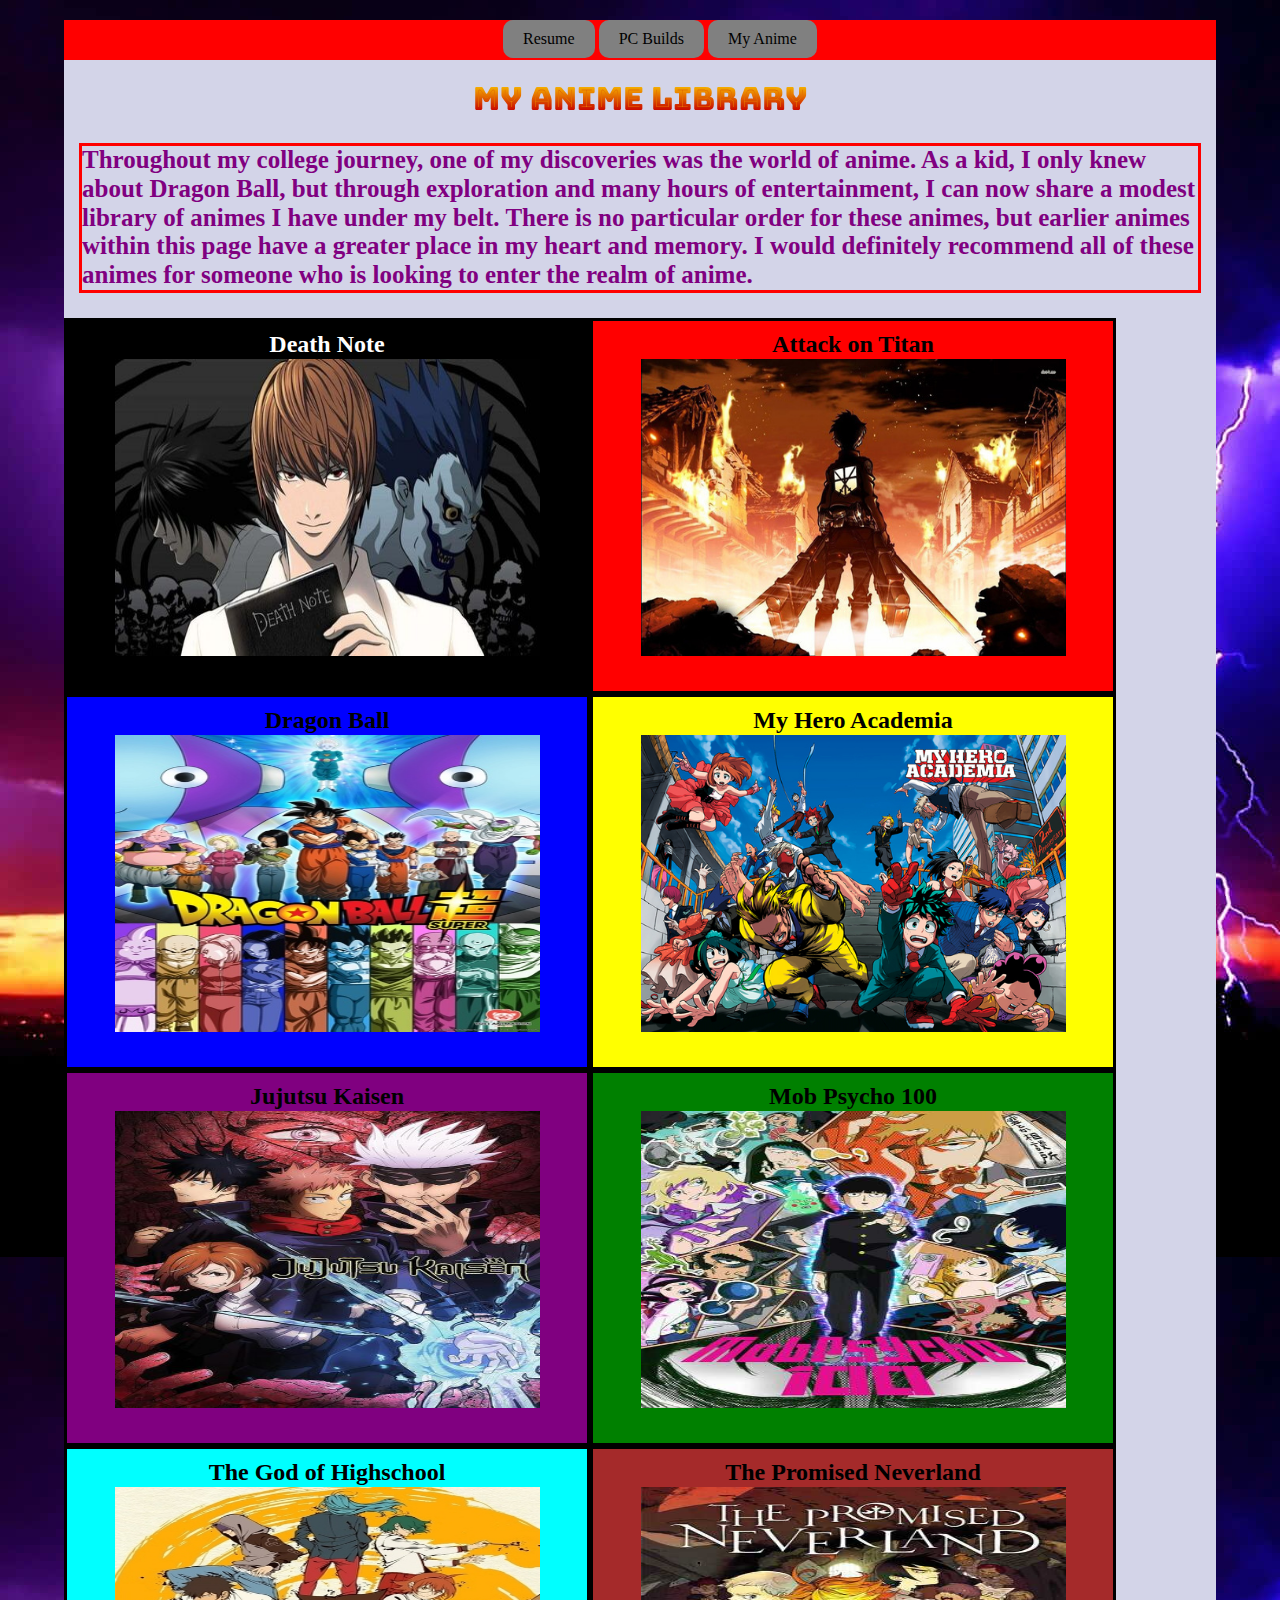
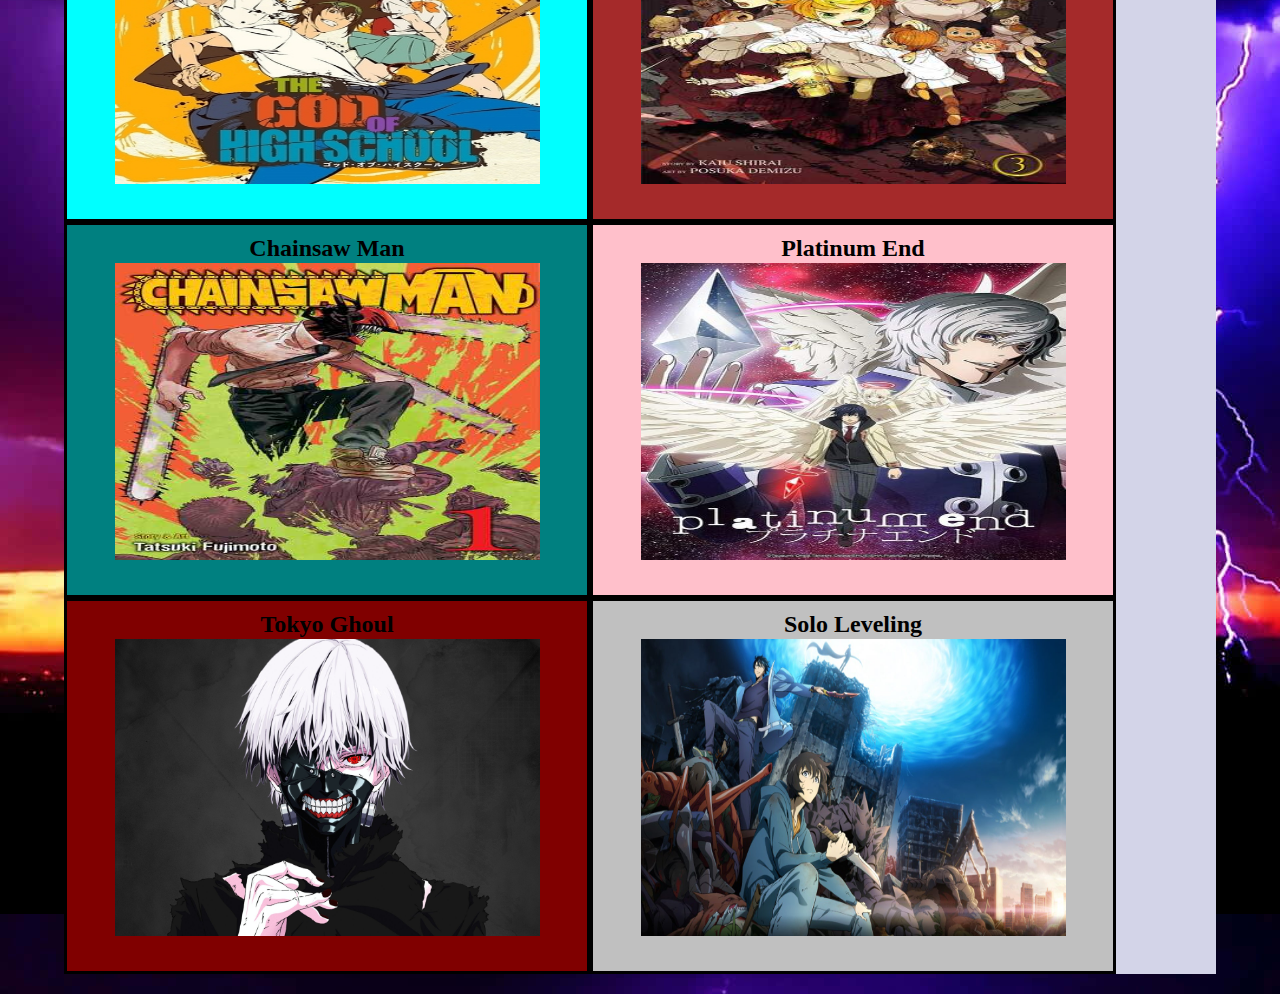
<file: animes.html>
<!DOCTYPE html>
<html lang="en">

  <head>
    <title>Andrew's Project 2</title>
    <meta charset="utf-8">
    <link rel="stylesheet" type="text/css" href="css/normalize.css">
    <link rel="stylesheet" type="text/css" href="css/stylize.css">
    <link rel="preconnect" href="https://fonts.googleapis.com">
    <link rel="preconnect" href="https://fonts.gstatic.com" crossorigin>
    <link href="https://fonts.googleapis.com/css2?family=Bungee+Spice&display=swap" rel="stylesheet">
  </head>
  
  <body id="anime_body">
    <div id="page_wrapper">
      <header id="main_header">
        <nav id="nav_buttons">
          <ul id="nav_ul"> 
            <li><a href="index.html">Resume</a></li>
            <li><a href="pcbuilds.html">PC Builds</a></li>
            <li><a href="animes.html">My Anime</a></li>
          </ul>
        </nav>
      </header>
      <h1 id="anime_title">My Anime Library</h1>
      <p id="anime_intro">Throughout my college journey, one of my discoveries was the world of anime. As a kid, I only knew about Dragon Ball, but through exploration and many hours of entertainment, I can now share a modest library of animes I have under my belt. There is no particular order for these animes, but earlier animes within this page have a greater place in my heart and memory. I would definitely recommend all of these animes for someone who is looking to enter the realm of anime.</p>
      
      <section class="pic1">
        <h2>Death Note</h2>
        <img id="am1" src="images/dn_rzf.jpg" alt="L and Ryuk shown behind Light Yagami holding Death Note">
      </section>
      
      <section id="pic2">
        <h2>Attack on Titan</h2>
        <img id="am2" src="images/aot_rzf.jpg" alt="Eren from Attack on Titan inside burning village">
      </section>
      
      <section id="pic3">
        <h2>Dragon Ball</h2>
        <img id="am3" src="images/dbs_rzf.jpg" alt="Panel of partcipants within Dragon Ball Super's Tournament of Power">
      </section>
      
      <section id="pic4">
        <h2>My Hero Academia</h2>
        <img id="am4" src="images/mha_rzf.jpg" alt="Students and heroes from My Hero Academia">
      </section>
      
      <section id="pic5">
        <h2>Jujutsu Kaisen</h2>
        <img id="am5" src="images/jjk_rzf.jpg" alt="Gojo Satoru and his first year students from Jujutsu Kaisen">
      </section>
      
      <section id="pic6">
        <h2>Mob Psycho 100</h2>
        <img id="am6" src="images/mobpsycho_rzf.jpg" alt="Cover image of Shigeo 'Mob' Kageyama and others from Mob Psycho 100">
      </section>
      
      <section id="pic7">
        <h2>The God of Highschool</h2>
        <img id="am7" src="images/godofhighschool_rzf.jpg" alt="Han Daewi and Yu Mira in fighting stance behind Jin Mori, from The God of Highschool">
      </section>
      
      <section id="pic8">
        <h2>The Promised Neverland</h2>
        <img id="am8" src="images/promisedneverland_rzf.jpg" alt="Volume 3 Cover of The Promised Neverland showing Grace Field orphans">
      </section>
      
     <section id="pic9">
      <h2>Chainsaw Man</h2>
      <img id="am9" src="images/chainsawman_rzf.jpg" alt="Volume 1 cover of Chainsaw Man where Denji is stepping over enemies">
     </section>
      
      <section id="pic10">
        <h2>Platinum End</h2>
        <img id="am10" src="images/platinumend_rzf.jpg" alt="Meyza and Uryu behind Mirai and Nasse from Platinum End">
      </section>
      
      <section id="pic11">
        <h2>Tokyo Ghoul</h2>
        <img id="am11" src="images/tg_rzf.jpg" alt="Ken Kanaki from Tokyo Ghoul wearing a black mask">
      </section>
      
      <section id="pic12">
        <h2>Solo Leveling</h2>
        <img id="am12" src="images/sl_rzf.jpeg" alt="Sung Jinwoo from Solo Leveling under a portal in destroyed city">
      </section>
    
    </div>
  </body>
  
</html>
</file>
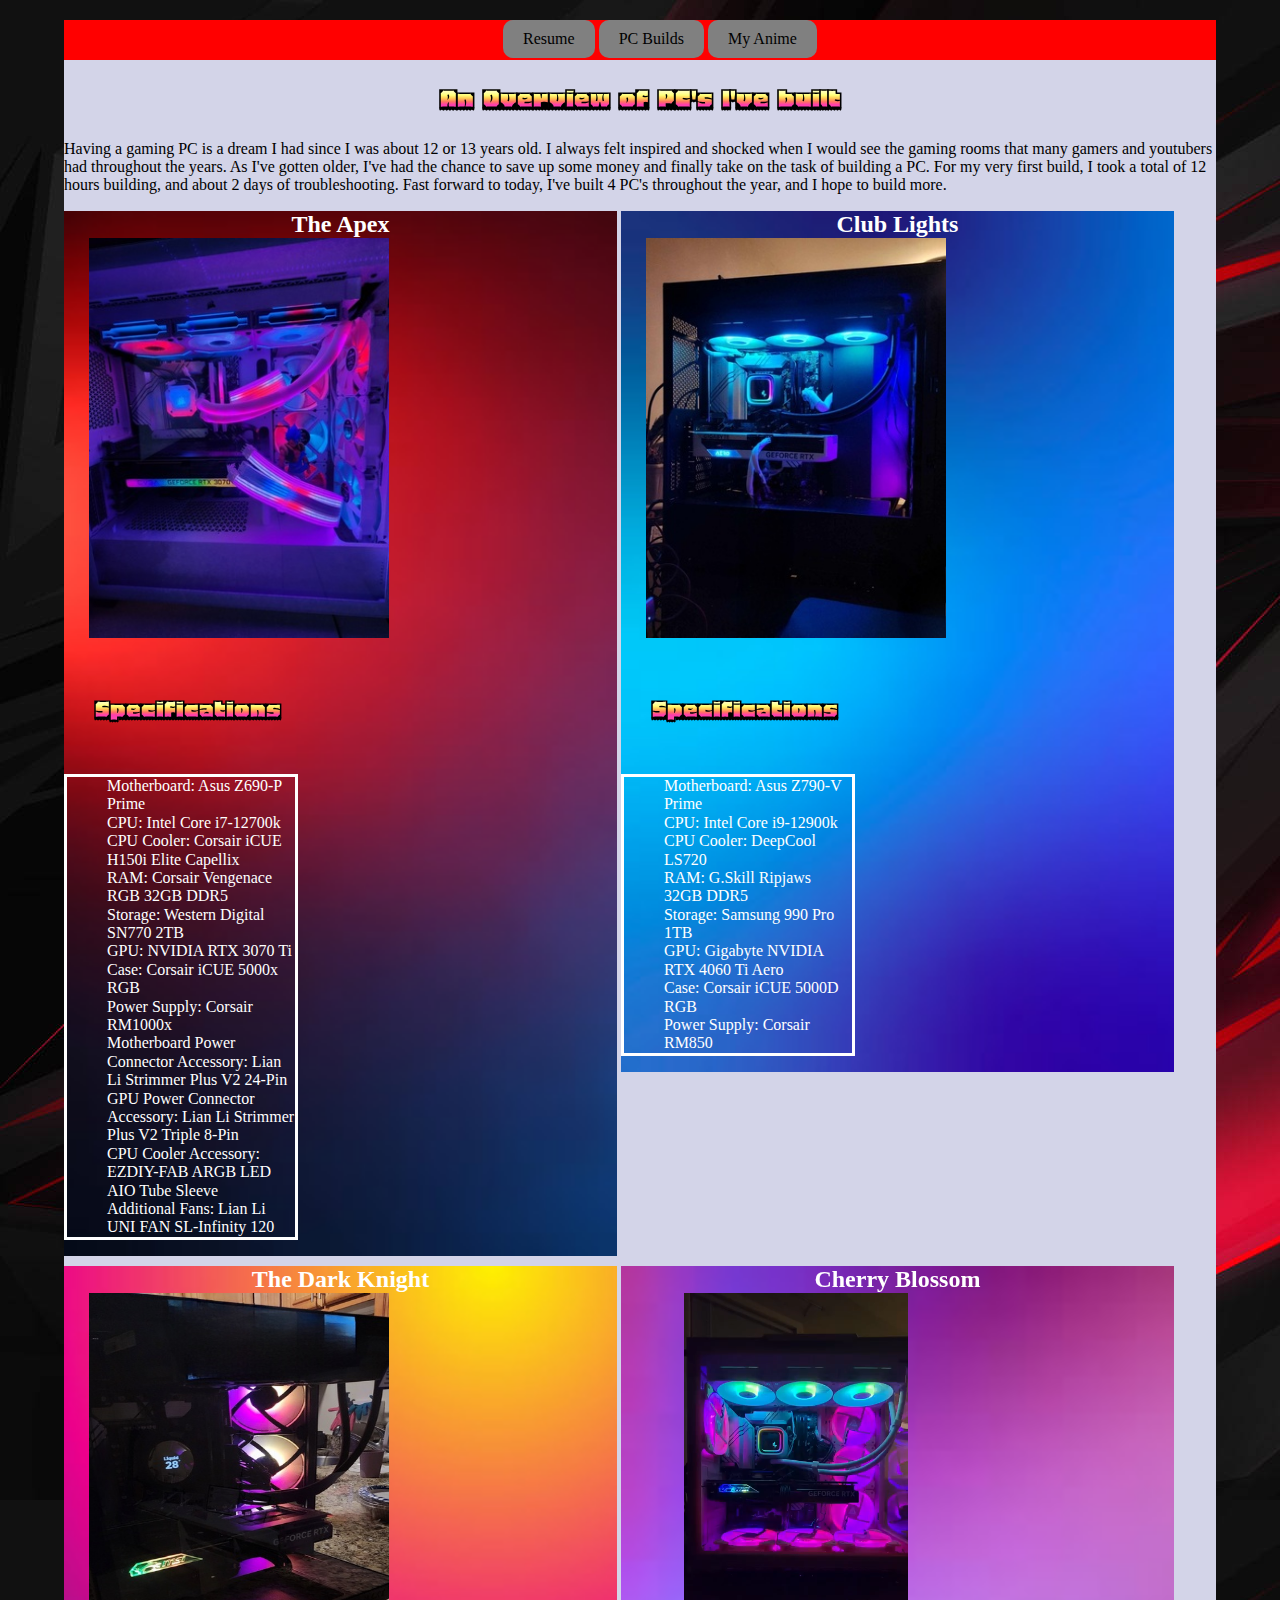
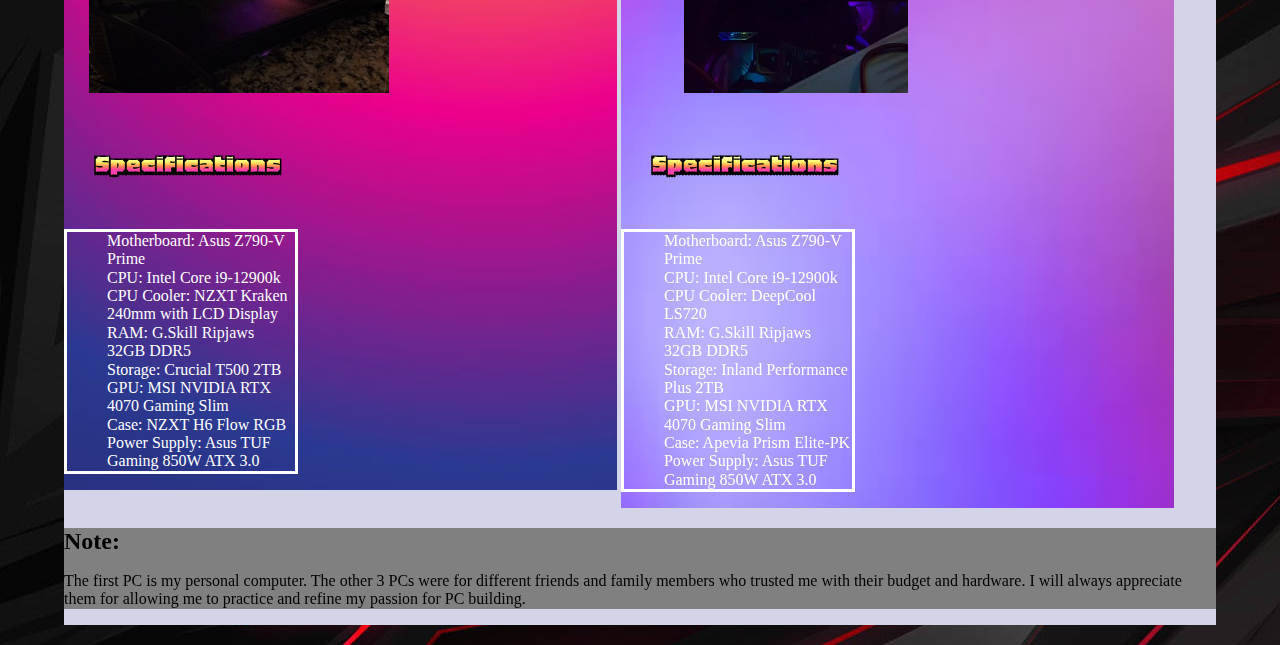
<file: pcbuilds.html>
<!DOCTYPE html>
<html lang="en">

  <head>
    <title>Andrew's Project 2</title>
    <meta charset="utf-8">
    <link rel="stylesheet" type="text/css" href="css/normalize.css">
    <link rel="stylesheet" type="text/css" href="css/stylize.css">
    <link rel="preconnect" href="https://fonts.googleapis.com">
    <link rel="preconnect" href="https://fonts.gstatic.com" crossorigin>
    <link href="https://fonts.googleapis.com/css2?family=Honk:MORF,SHLN@0,29.3&family=Permanent+Marker&display=swap" rel="stylesheet">
  </head>
  
  <body id="pcbuilds_body">
    <div id="page_wrapper">
      <header id="main_header">
        <nav id="nav_buttons">
          <ul id="nav_ul"> 
            <li><a href="index.html">Resume</a></li>
            <li><a href="pcbuilds.html">PC Builds</a></li>
            <li><a href="animes.html">My Anime</a></li>
          </ul>
        </nav>
      </header>
    <h1 id="pc_title">An Overview of PC's I've built</h1>
    <p>Having a gaming PC is a dream I had since I was about 12 or 13 years old. I always felt inspired and shocked when I would see the gaming rooms that many gamers and youtubers had throughout the years. As I've gotten older, I've had the chance to save up some money and finally take on the task of building a PC. For my very first build, I took a total of 12 hours building, and about 2 days of troubleshooting. Fast forward to today, I've built 4 PC's throughout the year, and I hope to build more.</p>
    
    <section id="first_build">
      <h2>The Apex</h2>
      <img src="images/pc_build1_rzf.jpg" alt="White Gaming PC with Red and Blue lighting" id="mypc_img">
      <nav id="firstbuild_specs">
      <p class="specs_header">Specifications</p>
        <ul>
          <li>Motherboard: Asus Z690-P Prime</li>
          <li>CPU: Intel Core i7-12700k</li>
          <li>CPU Cooler: Corsair iCUE H150i Elite Capellix</li>
          <li>RAM: Corsair Vengenace RGB 32GB DDR5</li>
          <li>Storage: Western Digital SN770 2TB</li>
          <li>GPU: NVIDIA RTX 3070 Ti</li>
          <li>Case: Corsair iCUE 5000x RGB</li>
          <li>Power Supply: Corsair RM1000x</li>
          <li>Motherboard Power Connector Accessory: Lian Li Strimmer Plus V2 24-Pin</li>
          <li>GPU Power Connector Accessory: Lian Li Strimmer Plus V2 Triple 8-Pin</li>
          <li>CPU Cooler Accessory: EZDIY-FAB ARGB LED AIO Tube Sleeve</li>
          <li>Additional Fans:  Lian Li UNI FAN SL-Infinity 120</li>
        </ul>
      </nav>
    </section>   
    
    <section id="second_build">
      <h2>Club Lights</h2>
      <img src="images/pc_build2_rzf.jpg" alt="Black Gaming PC with bright RGB lighting" id="secondpc_img">
      <nav id="secondbuild_specs">
      <p class="specs_header">Specifications </p>
      <ul>
        <li>Motherboard: Asus Z790-V Prime</li>
        <li>CPU: Intel Core i9-12900k</li>
        <li>CPU Cooler: DeepCool LS720</li>
        <li>RAM: G.Skill Ripjaws 32GB DDR5</li>
        <li>Storage: Samsung 990 Pro 1TB</li>
        <li>GPU: Gigabyte NVIDIA RTX 4060 Ti Aero</li>
        <li>Case: Corsair iCUE 5000D RGB</li>
        <li>Power Supply: Corsair RM850</li>
      </ul>
      </nav>
    </section>

  
    <section id="dark_knight">
      <h2>The Dark Knight</h2>
      <img src="images/pc_build3_rzf.jpg" alt="Black Gaming PC with minimal RGB lighting" id="thirdpc_img">
      <nav id="thirdbuild_specs">
      <p class="specs_header">Specifications </p>
      <ul>
        <li>Motherboard: Asus Z790-V Prime</li>
        <li>CPU: Intel Core i9-12900k</li>
        <li>CPU Cooler: NZXT Kraken 240mm with LCD Display</li>
        <li>RAM: G.Skill Ripjaws 32GB DDR5</li>
        <li>Storage: Crucial T500 2TB</li>
        <li>GPU: MSI NVIDIA RTX 4070 Gaming Slim</li>
        <li>Case: NZXT H6 Flow RGB</li>
        <li>Power Supply: Asus TUF Gaming 850W ATX 3.0</li>
      </ul>
      </nav>
    </section>
    
    <section id="cherry_pc">
      <h2>Cherry Blossom</h2>
      <video id="fourthpc_img" loop autoplay muted><source src="images/pc_build4_rzf.mp4"> </video>
      <nav id="fourthbuild_specs">
      <p class="specs_header">Specifications </p>
      <ul>
        <li>Motherboard: Asus Z790-V Prime</li>
        <li>CPU: Intel Core i9-12900k</li>
        <li>CPU Cooler: DeepCool LS720</li>
        <li>RAM: G.Skill Ripjaws 32GB DDR5</li>
        <li>Storage: Inland Performance Plus 2TB</li>
        <li>GPU: MSI NVIDIA RTX 4070 Gaming Slim</li>
        <li>Case: Apevia Prism Elite-PK</li>
        <li>Power Supply: Asus TUF Gaming 850W ATX 3.0</li>
      </ul>
      </nav>
    </section>

    <footer id="footer">
      <h2>Note:</h2>
      <p>The first PC is my personal computer. The other 3 PCs were for different friends and family members who trusted me with their budget and hardware. I will always appreciate them for allowing me to practice and refine my passion for PC building.</p>
    </footer>
    </div>
  </body>
 
</html>
</file>
<file: css/stylize.css>
/* ------- CSS for Navigation Buttons ------- */

#main_header {
  /* Permalink - use to edit and share this gradient: https://colorzilla.com/gradient-editor/#6d0019+18,8f0222+39,e2e2e2+84 */
  background: red; /*linear-gradient(to bottom,  #6d0019 18%,#8f0222 39%,#e2e2e2 84%); /* W3C, IE10+, FF16+, Chrome26+, Opera12+, Safari7+ */
  height: 40px;
  width: 100%;
  top: 0;
  position: relative;
}

#nav_buttons ul {
  list-style-type: none;
  margin: 0;
  text-align: center;
}

#nav_buttons ul li {
  display: inline-block;
}

#nav_buttons ul li a {
    text-decoration: none;
    padding: 10px 20px;
    display: block;
    border-radius: 10px;
    background-color: gray;
    color: black;
}

#nav_ul li a:hover {
  background-color: #300;
  color: yellow;
  border-radius: 20px;
}

#page_wrapper {
  background-color: rgb(211, 212, 232);
  max-width: 90%;
  margin: 20px auto;
  overflow: hidden;
}

#content_wrapper{
 border: 3px solid;
}

h2 {
  margin: auto;
}


/* ------- CSS for Resume Page ------- */

#index_body {
  position: relative;
  background-image: url("../images/resume_bg.jpg");
}

#title {
  text-align: center;
  font-family: "Permanent Marker", cursive;
  font-weight: 400;
  font-style: normal;
  font-size: 35px;
}

.resume_category {
  font-style: italic;
}

#contact_info { 
  border-style: solid;
  text-align: center;
}

#education_info {
  border-style: solid;
  text-align: center;
}

#skills_info {
  border-style: solid;
  float: left;
  width: 48%;
  margin: auto;
}

#projects_info {
  position: relative;
  float: right;
  width: 48%;
  border-style: solid;
  margin: auto;
}

#work_info {
  float: left;
  position: relative;
  border-style: solid;
  width: 100%;
  padding-top: 10px;
}

/* ------- CSS for PC Page -------- */

#pcbuilds_body {
 background-image: url("../images/red_black_bg.jpg");
}

#pc_title {
  text-align: center;
  font-family: "Honk", system-ui;
  font-weight: 400;
  font-style: normal;
  font-variation-settings:
    "MORF" 0,
    "SHLN" 35;
}

.specs_header {
  text-align: center;
  font-family: "Honk", system-ui;
  font-weight: 400;
  font-style: normal;
  font-variation-settings:
    "MORF" 0,
    "SHLN" 35;
  font-size: 30px;
  display: inline-block;
}

#first_build {
  width: 48%;
  background-image: url("../images/rb_bg.jpg");
  background-size: cover;
  display: inline-block;
  color: white;
  text-align: center;
}

#mypc_img {
  height: 400px;
  width: 300px;
  margin-left: 25px;
  float: left;
  margin-right: 20px;
  margin-bottom: 25px;
}

#mypc_img:hover {
  transform: scale(1.1);
  border-radius: 20px;
}

#firstbuild_specs {
  width: 45%;
  float: left;
}

#firstbuild_specs ul {
  list-style-type: none;
  color: white;
  border-style: solid;
  margin-right: 15px;
  text-align: left;
}

#second_build {
  width: 48%;
  background-image: url("../images/pb_bg.jpg");
  background-size: cover;
  display: inline-block;
  text-align: center;
  color: white;
}

#secondpc_img {
  height: 400px;
  width: 300px;
  margin-left: 25px;
  float: left;
  margin-right: 20px;
  margin-bottom: 25px;
}

#secondpc_img:hover {
  transform: scale(1.1);
  border-radius: 20px;
}

#secondbuild_specs {
  width: 45%;
  float: left;
}

#secondbuild_specs ul {
  list-style-type: none;
  color: white;
  border-style: solid;
  margin-right: 15px;
  text-align: left;
}

#dark_knight {
  width: 48%;
  background-image: url("../images/py_bg.jpg");
  background-size: cover;
  display: inline-block;
  text-align: center;
  color: white;
}

#thirdpc_img {
  height: 400px;
  width: 300px;
  margin-left: 25px;
  float: left;
  margin-right: 30px;
  margin-bottom: 25px;
}

#thirdpc_img:hover {
  transform: scale(1.1);
  border-radius: 20px;
}

#thirdbuild_specs {
  width: 45%;
  float: left;
}

#thirdbuild_specs ul {
  list-style-type: none;
  color: white;
  border-style: solid;
  float: right;
  margin-right: 15px;
  text-align: left;
}

#cherry_pc {
  width: 48%;
  background-image: url("../images/cherryp_bg.jpg");
  background-size: cover;
  display: inline-block;
  margin-top: 10px;
  text-align: center;
  color: white;
  margin-bottom: 20px;
}

#fourthpc_img {
  height: 400px;
  width: 300px;
  margin-left: 25px;
  float: left;
  margin-right: 30px;
  margin-bottom: 25px;
}

#fourthpc_img:hover {
  transform: scale(1.1);
  border-radius: 20px;
}

#fourthbuild_specs {
  width: 45%;
  float: left;
}

#fourthbuild_specs ul {
  list-style-type: none;
  color: white;
  border-style: solid;
  float: left;
  margin-right: 15px;
  text-align: left;
}

#footer {
 background-color: gray;
}

/* ------- CSS for Anime Page ------ */

#anime_title {
  text-align: center;
  font-family: "Bungee Spice", sans-serif;
  font-weight: 400;
  font-style: normal;
}

#anime_body {
  background-image: url("../images/thunder_bg.jpg");
}

#anime_intro {
  color: purple;
  font-weight: bold;
  font-size: 25px;
  margin-left: 15px;
  margin-right: 15px;
  border-style: solid;
  border-color: red;
}

.pic1 {
  text-align: center;
  color: white;
  float: left;
  width: 500px;
  height: 350px;
  padding: 10px 10px 10px 10px;
  border-style: solid;
  border-color: black;
  background-color: black;
}

#am1 {
  width: 85%;
  height: 85%;
}

#pic2 {
  text-align: center;
  float: left;
  width: 500px;
  height: 350px;
  padding: 10px 10px 10px 10px;
  border-style: solid;
  background-color: red;
}

#am2 {
  width: 85%;
  height: 85%;
}
  
#pic3 {
  text-align: center;
  float: left;
  width: 500px;
  height: 350px;
  padding: 10px 10px 10px 10px;
  border-style: solid;
  background-color: blue;
}

#am3 {
  width: 85%;
  height: 85%;
}
  
#pic4 {
  text-align: center;
  float: left;
  width: 500px;
  height: 350px;
  padding: 10px 10px 10px 10px;
  border-style: solid;
  background-color: yellow;
}
 
#am4 {
  width: 85%;
  height: 85%;
}
 
#pic5 {
  text-align: center;
  float: left;
  width: 500px;
  height: 350px;
  padding: 10px 10px 10px 10px;
  border-style: solid;
  background-color: purple;
}

#am5 {
  width: 85%;
  height: 85%;
}

#pic6 {
  text-align: center;
  float: left;
  width: 500px;
  height: 350px;
  padding: 10px 10px 10px 10px;
  border-style: solid;
  background-color: green;
}

#am6 {
  width: 85%;
  height: 85%;
}

#pic7 {
  text-align: center;
  float: left;
  width: 500px;
  height: 350px;
  padding: 10px 10px 10px 10px;
  border-style: solid;
  background-color: cyan;
}

#am7 {
  width: 85%;
  height: 85%;
}

#pic8{
  text-align: center;
  float: left;
  width: 500px;
  height: 350px;
  padding: 10px 10px 10px 10px;
  border-style: solid;
  background-color: brown;
}

#am8 {
  width: 85%;
  height: 85%;
}

#pic9 {
  text-align: center;
  float: left;
  width: 500px;
  height: 350px;
  padding: 10px 10px 10px 10px;
  border-style: solid;
  background-color: teal;
}

#am9 {
  width: 85%;
  height: 85%;
}

#pic10 {
  text-align: center;
  float: left;
  width: 500px;
  height: 350px;
  padding: 10px 10px 10px 10px;
  border-style: solid;
  background-color: pink;
}

#am10 {
  width: 85%;
  height: 85%;
}

#pic11 {
  text-align: center;
  float: left;
  width: 500px;
  height: 350px;
  padding: 10px 10px 10px 10px;
  border-style: solid;
  background-color: maroon;
}

#am11 {
  width: 85%;
  height: 85%;
}

#pic12 {
  text-align: center;
  float: left;
  width: 500px;
  height: 350px;
  padding: 10px 10px 10px 10px;
  border-style: solid;
  background-color: silver;
}

#am12 {
  width: 85%;
  height: 85%;
}
</file>
